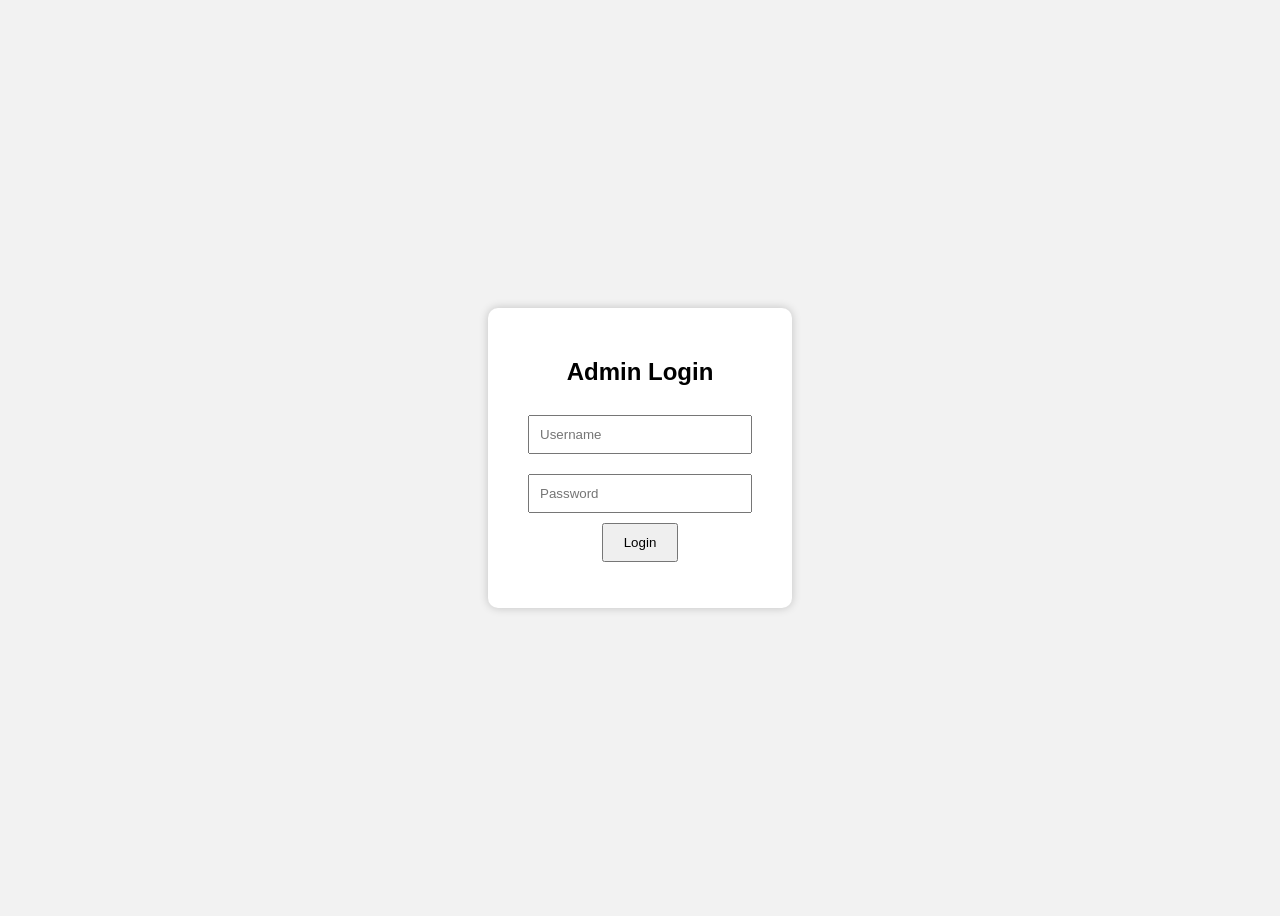
<file: login.html>
<!DOCTYPE html>
<html>
<head>

    <title>Admin Login</title>

    <style>

        body{
        font-family:Arial;
        display:flex;
        justify-content:center;
        align-items:center;
        height:100vh;
        background:#f2f2f2;
        }

        .login-box{
        background:white;
        padding:30px;
        border-radius:10px;
        box-shadow:0 0 10px rgba(0,0,0,0.2);
        text-align:center;
        }

        input{
        padding:10px;
        margin:10px;
        width:200px;
        }

        button{
        padding:10px 20px;
        cursor:pointer;
        }

    </style>

</head>

<body>

<div class="login-box">

    <h2>Admin Login</h2>

    <input type="text" id="username" placeholder="Username"><br>

    <input type="password" id="password" placeholder="Password"><br>

    <button onclick="login()">Login</button>

    <p id="error"></p>

</div>

<script>

    function login(){

    let user=document.getElementById("username").value;
    let pass=document.getElementById("password").value;

    if(user==="admin" && pass==="1234"){

    window.location.href="index.html";

    }

    else{

    document.getElementById("error").innerText="Invalid Login";

    }

    }

</script>

</body>
</html>
</file>
